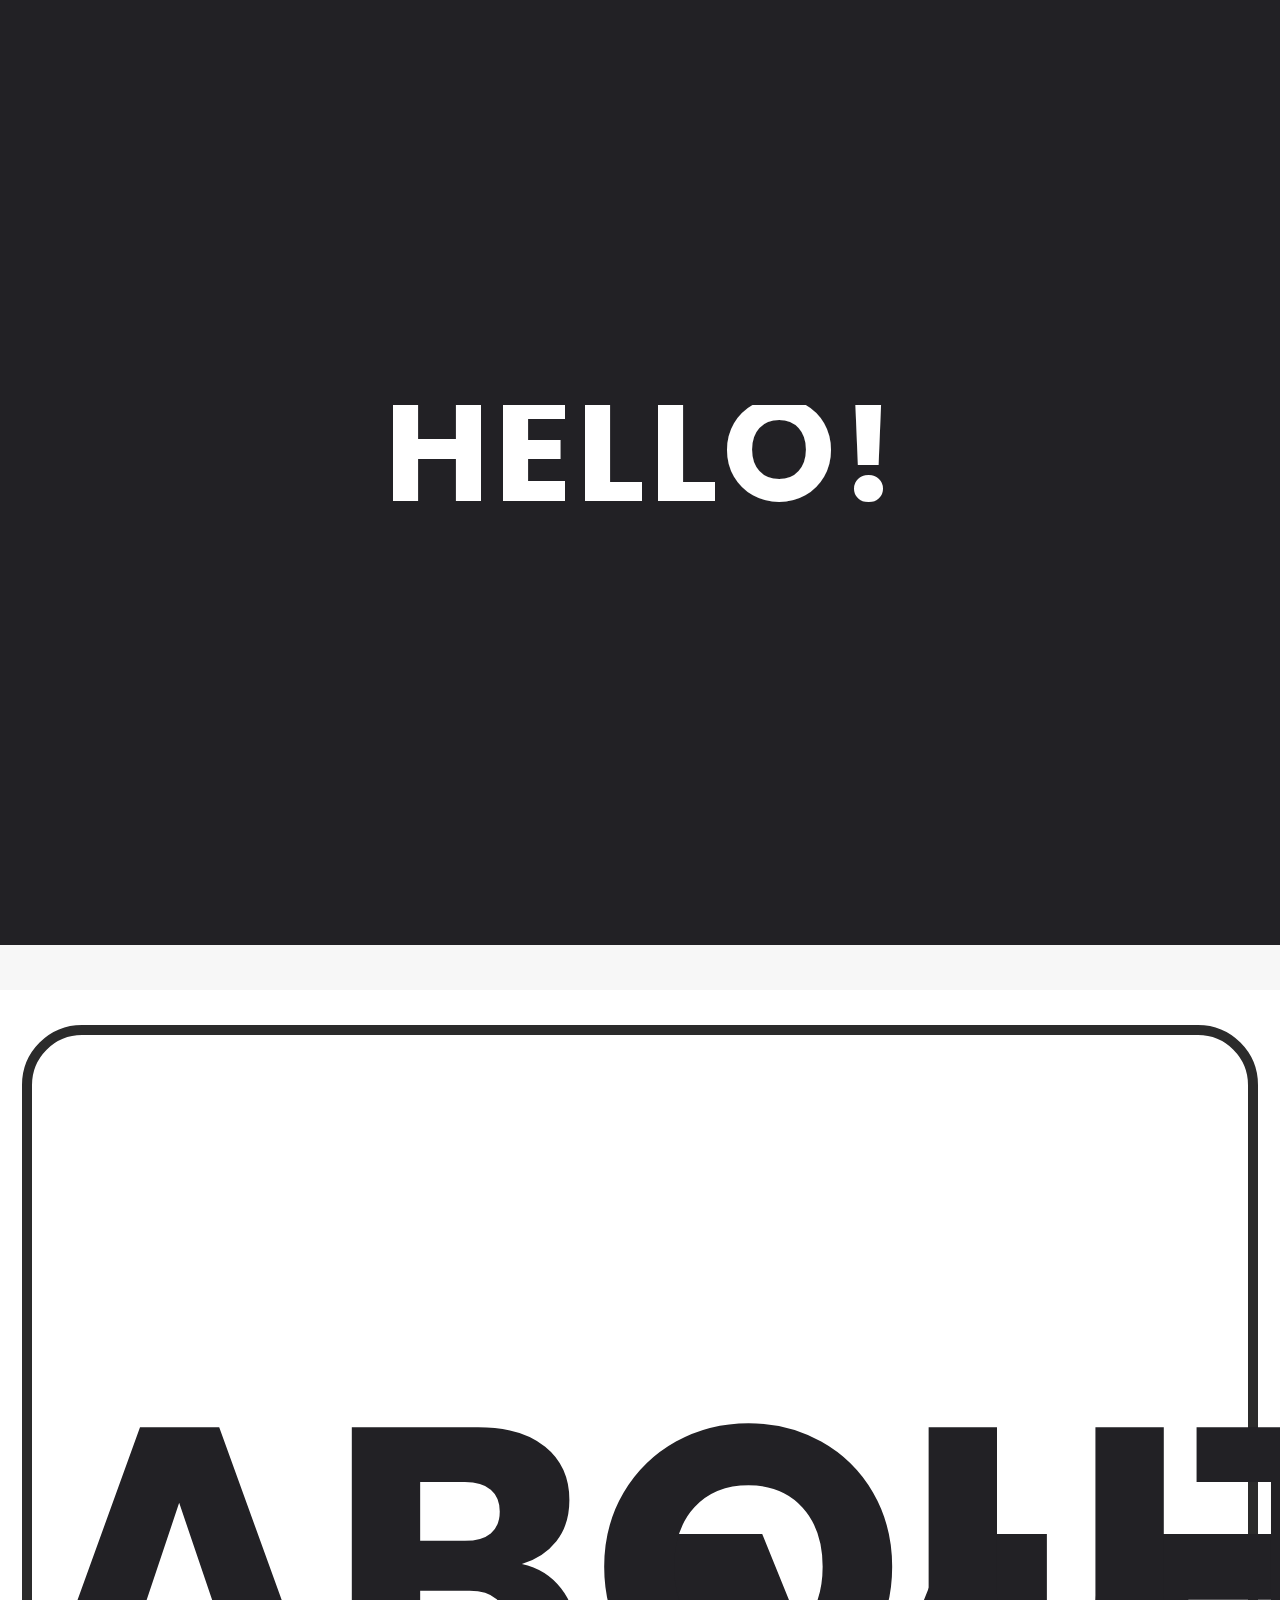
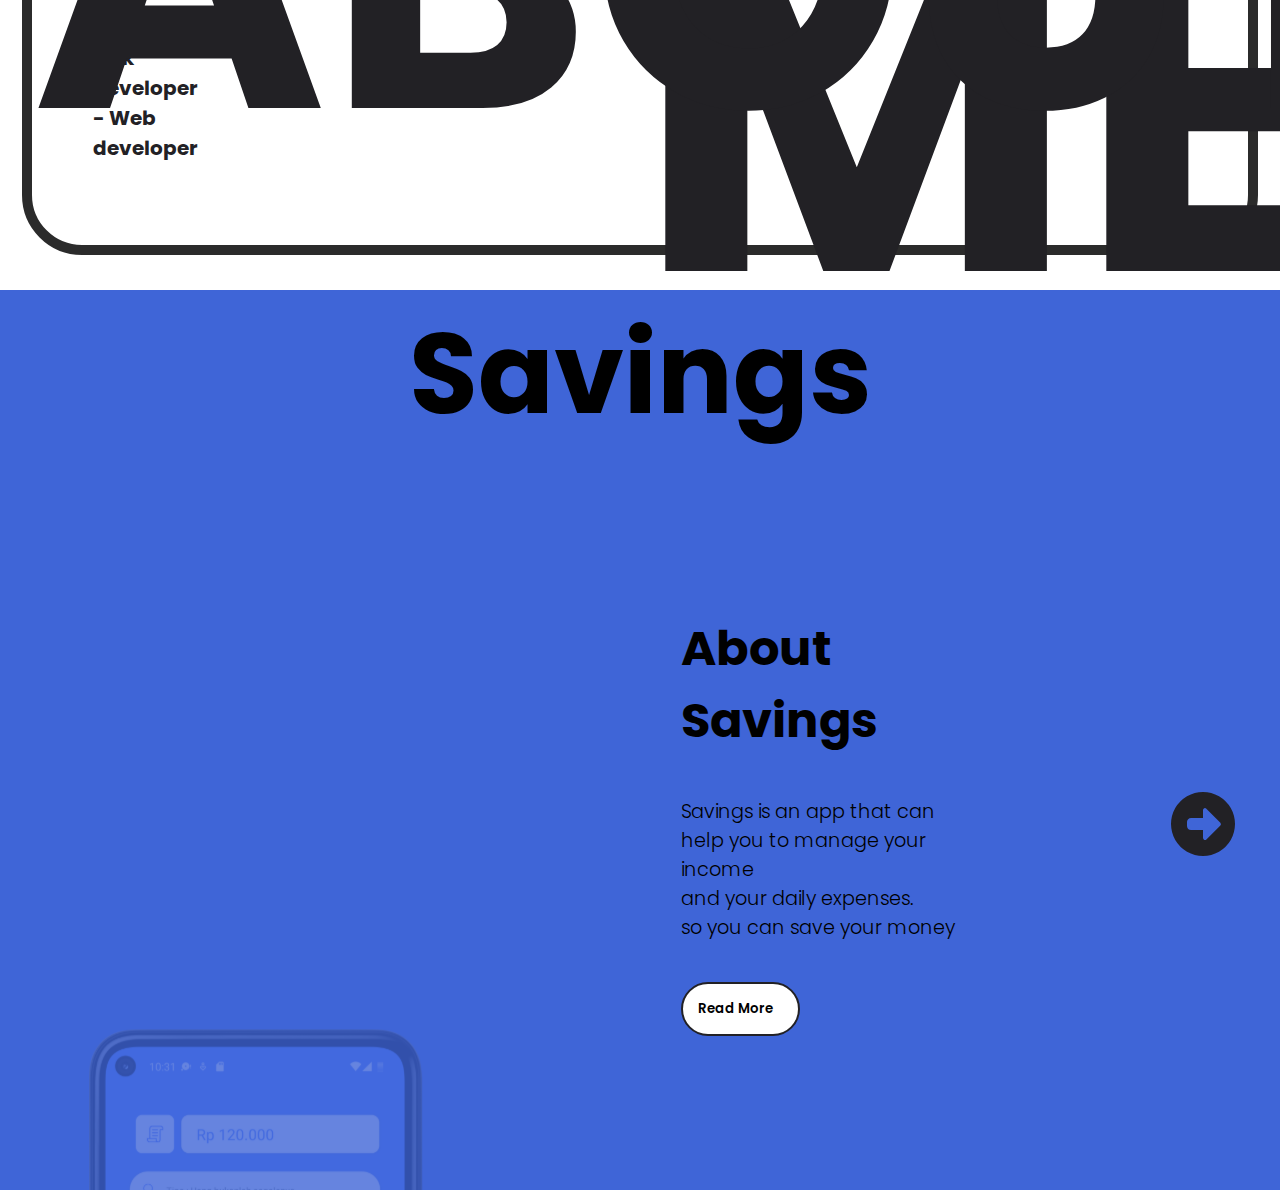
<file: index.html>
<!DOCTYPE html>
<html lang="en">

<head>
    <meta charset="UTF-8">
    <meta http-equiv="X-UA-Compatible" content="IE=edge">
    <meta name="viewport" content="width=device-width, initial-scale=1.0">
    <title>home page</title>
    <link rel="preconnect" href="https://fonts.googleapis.com">
    <link rel="preconnect" href="https://fonts.gstatic.com" crossorigin>
    <link
        href="https://fonts.googleapis.com/css2?family=Montserrat:wght@600&family=Poppins:wght@300;400;600;700;800&display=swap"
        rel="stylesheet">
    <link rel="stylesheet" href="https://cdnjs.cloudflare.com/ajax/libs/font-awesome/6.2.0/css/all.css">

    <link rel="stylesheet" href="/disc/css/style.css">
</head>

<body class="body1">
    <div class="container" id="home">
        <div class="decoration">
            <h1>Hello Hello Hello Hello Hello Hello</h1>

        </div>
        <div class="decdown">
            <h1>Hello Hello Hello Hello Hello Hello</h1>

        </div>
        <div class="op">
            <div class="barrier1">

            </div>
            <div class="barrier2">

            </div>
            <div class="border">
                <span class="letter1">H</span>
                <span class="letter2">E</span>
                <span class="letter3">L</span>
                <span class="letter4">L</span>
                <span class="letter5">O</span>
                <span class="letter6">!</span>
            </div>


        </div>
        <div class="navbar">
            <div class="navbar-brand">
                <h1>
                    TAFT
                </h1>

            </div>
            <div class="navbar-item">
                <div class="menu">
                    <ul>
                        <li><a href="#first">Home</a> </li>
                        <li><a href="#second">About</a> </li>
                        <li><a href="#">Project</a> </li>
                        <li><a href="#">Blog</a> </li>

                        <button class="btn">Contact</button>
                    </ul>
                </div>

            </div>
        </div>
        <div class="hero" id="first">
            <div class="area-title">
                <div class="title">
                    <h1>Andy Taft</h1>
                    <p>Lorem ipsum dolor sit amet consectetur adipisicing elit. <br> saepe mollitia molestias ab ipsum
                        exercitationem rerum, <br>perferendis minima consequuntur laborum.</p>
                    <div class="buttons">
                        <button> <a href="#">Explore</a> </button>
                    </div>


                </div>

            </div>
            <div class="area-image">
                <div class="image-brand">
                    <img src="/asset/img/photo.jpeg" alt="">
                </div>
            </div>
        </div>
    </div>


    <script type="module" src="/disc/js/script.js"></script>

    <div class="second-slide" id="second">

        <div class="display">


            <button class="hover">
                <a href="about.html">
                    <h5 style="font-size: 20px; margin-left: 10%;">more?</h5>
                </a>

            </button>




            <div class="con-about">
                <h1 class="about"> ABOUT</h1>
                <h5 style="font-size: 20px; font-weight: bold;">!@#$%^&*</h5>
            </div>
            <div class="con-me">
                <h4 style="font-size: 20px; font-weight: bold;">Apk developer - Web developer</h4>
                <h1 class="me">ME</h1>
            </div>



        </div>


    </div>

    <div class="third-slide">
        <div class="blackdot">
            <h1></h1>
        </div>
        <div class="container">
            <h1>Savings</h1>
            <div class="area">
                <div class="area-image-3">
                    <img src="/asset/img/savings-svg.svg" alt="">


                </div>
                <div class="area-text-3">
                    <div class="title">
                        <div class="container">
                            <h2>About Savings</h2>
                            <p>Savings is an app that can <br>
                                help you to manage your income <br>
                                and your daily expenses. <br>
                                so you can save your money</p>

                            <button>Read More</button>
                        </div>

                    </div>
                    <div class="rigth">
                    <a href="#"><i class="fa-solid fa-circle-right fa-bounce"></i></a>
                </div>
                </div>
                




            </div>

        </div>
    </div>
</body>

</html>
</file>
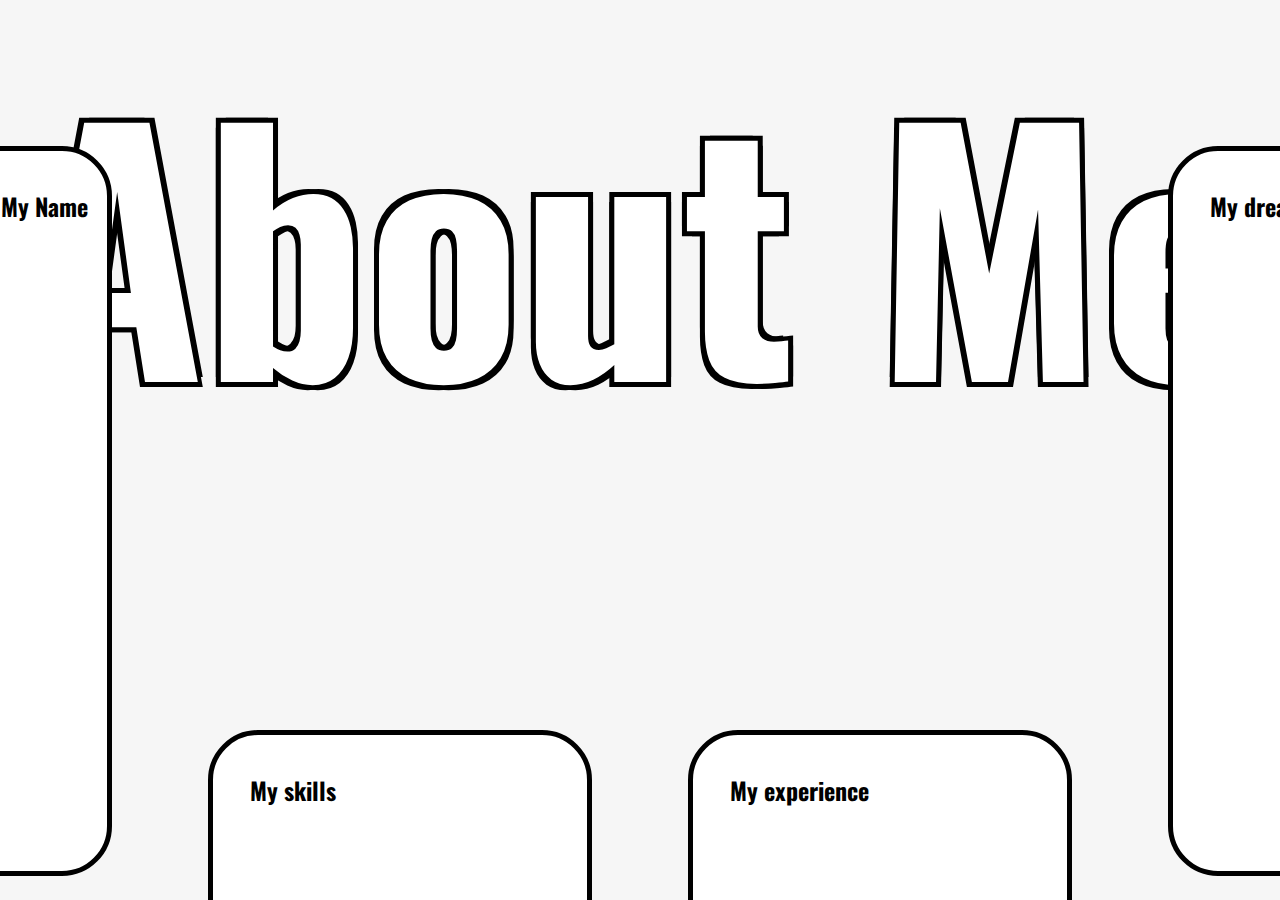
<file: about.html>
<!DOCTYPE html>
<html lang="en">
<head>
    <meta charset="UTF-8">
    <meta http-equiv="X-UA-Compatible" content="IE=edge">
    <meta name="viewport" content="width=device-width, initial-scale=1.0">
    <title>Document</title>
    <link rel="stylesheet" href="/disc/css/about.css">
    <link rel="preconnect" href="https://fonts.googleapis.com">
<link rel="preconnect" href="https://fonts.gstatic.com" crossorigin>
<link href="https://fonts.googleapis.com/css2?family=Montserrat:wght@600&family=Oswald:wght@200;600;700&family=Poppins:wght@300;400;600;700;800&display=swap" rel="stylesheet">
</head>
<body>
    <div class="hero" >
        
      
      <h1>About Me</h1>
      <div class="container1">
         <div class="card" id="c1">
           <h2>My Name</h2>
           <p>Lorem ipsum, dolor sit amet consectetur adipisicing elit. Veritatis nisi mollitia aspernatur quam repellendus voluptas magni inventore enim, consequuntur aliquam eveniet, modi, excepturi iusto eos quidem quibusdam quo architecto molestiae.</p>
        </div>
        <div class="card" id="c2">
         <h2>My skills</h2>
         <p>Lorem ipsum, dolor sit amet consectetur adipisicing elit. Veritatis nisi mollitia aspernatur quam repellendus voluptas magni inventore enim, consequuntur aliquam eveniet, modi, excepturi iusto eos quidem quibusdam quo architecto molestiae.</p>
      </div>
      <div class="card" id="c3">
         <h2>My experience</h2>
         <p>Lorem ipsum, dolor sit amet consectetur adipisicing elit. Veritatis nisi mollitia aspernatur quam repellendus voluptas magni inventore enim, consequuntur aliquam eveniet, modi, excepturi iusto eos quidem quibusdam quo architecto molestiae.</p>
      </div>
      <div class="card" id="c4">
         <h2>My dream</h2>
         <p>Lorem ipsum, dolor sit amet consectetur adipisicing elit. Veritatis nisi mollitia aspernatur quam repellendus voluptas magni inventore enim, consequuntur aliquam eveniet, modi, excepturi iusto eos quidem quibusdam quo architecto molestiae.</p>
      </div>
        
      
    </div>
  
   <script type="module" src="/disc/js/about.js"></script>
</body>
</html>
</file>
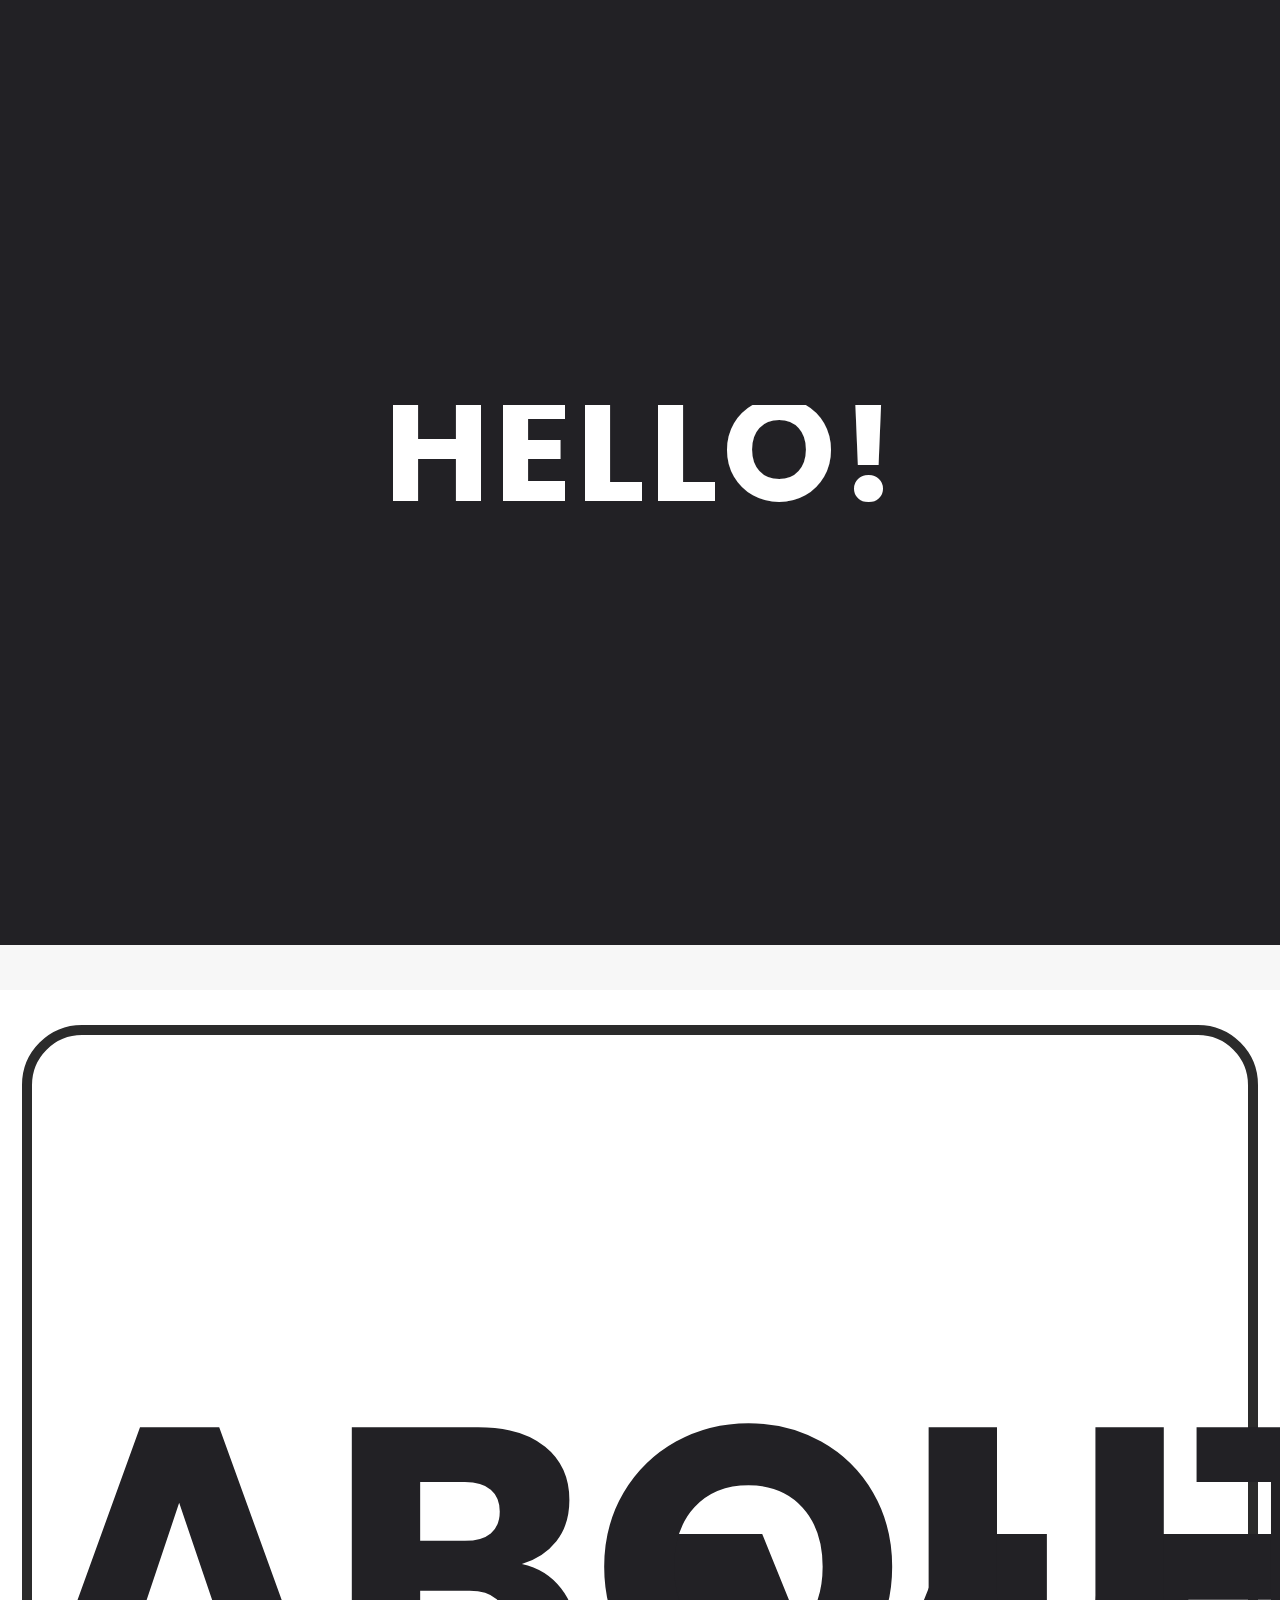
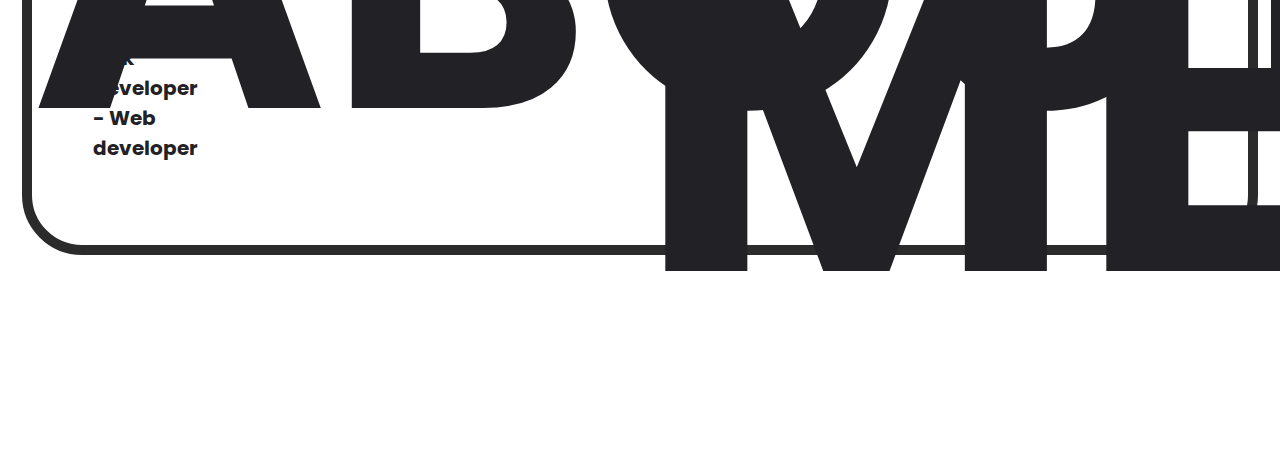
<file: home.html>
<!DOCTYPE html>
<html lang="en">

<head>
    <meta charset="UTF-8">
    <meta http-equiv="X-UA-Compatible" content="IE=edge">
    <meta name="viewport" content="width=device-width, initial-scale=1.0">
    <title>home page</title>
    <link rel="preconnect" href="https://fonts.googleapis.com">
    <link rel="preconnect" href="https://fonts.gstatic.com" crossorigin>
    <link
        href="https://fonts.googleapis.com/css2?family=Montserrat:wght@600&family=Poppins:wght@300;400;600;700;800&display=swap"
        rel="stylesheet">
    <link rel="stylesheet" href="/disc/css/style.css">
</head>

<body class="body1">
    <div class="container" id="home">
        <div class="decoration">
            <h1>Hello Hello Hello Hello Hello Hello</h1>

        </div>
        <div class="decdown">
            <h1>Hello Hello Hello Hello Hello Hello</h1>

        </div>
        <div class="op">
            <div class="barrier1">

            </div>
            <div class="barrier2">

            </div>
            <div class="border">
                <span class="letter1">H</span>
                <span class="letter2">E</span>
                <span class="letter3">L</span>
                <span class="letter4">L</span>
                <span class="letter5">O</span>
                <span class="letter6">!</span>
            </div>


        </div>
        <div class="navbar">
            <div class="navbar-brand">
                <h1>
                    TAFT
                </h1>

            </div>
            <div class="navbar-item">
                <div class="menu">
                    <ul>
                        <li><a href="#">Home</a> </li>
                        <li><a href="#">About</a> </li>
                        <li><a href="#">Project</a> </li>
                        <li><a href="#">Blog</a> </li>

                        <button class="btn">Contact</button>
                    </ul>
                </div>

            </div>
        </div>
        <div class="hero">
            <div class="area-title">
                <div class="title">
                    <h1>Andy Taft</h1>
                    <p>Lorem ipsum dolor sit amet consectetur adipisicing elit. <br> saepe mollitia molestias ab ipsum
                        exercitationem rerum, <br>perferendis minima consequuntur laborum.</p>
                    <div class="buttons">
                        <button> <a href="#">Explore</a> </button>
                    </div>


                </div>

            </div>
            <div class="area-image">
                <div class="image-brand">
                    <img src="/asset/img/photo.jpeg" alt="">
                </div>
            </div>
        </div>
    </div>


    <script type="module" src="/disc/js/script.js"></script>
</body>
<div class="second-slide">

    <div class="display">
        
            
                <button class="hover">
                    <a href="about.html"><h5 style="font-size: 20px; margin-left: 10%;">more?</h5></a>
                    
                </button>
                
            
        

        <div class="con-about">
            <h1 class="about"> ABOUT</h1>
            <h5 style="font-size: 20px; font-weight: bold;">!@#$%^&*</h5>
        </div>
        <div class="con-me">
            <h4 style="font-size: 20px; font-weight: bold;">Apk developer - Web developer</h4>
            <h1 class="me">ME</h1>
        </div>



    </div>


</div>

</html>
</file>
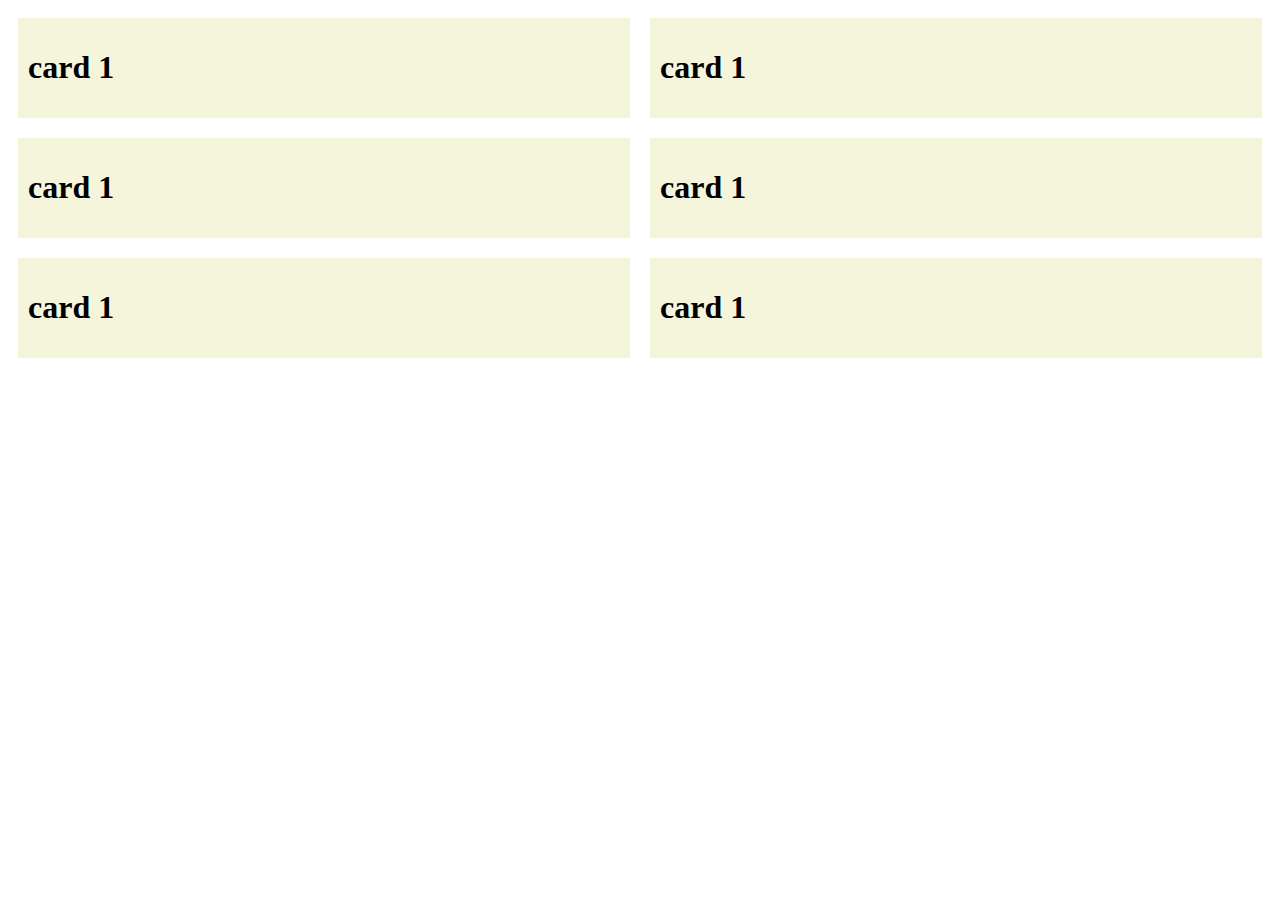
<file: totd.html>
<!DOCTYPE html>
<html lang="en">
<head>
    <meta charset="UTF-8">
    <meta name="viewport" content="width=, initial-scale=1.0">
    <title>Document</title>
    <style>
        .card-area{
            display: grid;
            grid-template-columns: auto auto;
        }
        .card{
            background-color: beige;
           padding: 10px;
           margin: 10px;


        }

        @media screen and (max-width: 767px) {
            .card-area{
            grid-template-columns: auto ;
        }
        .container{
        background-color: aqua;
        }
        }
    </style>
</head>
<body>
    <div class="container">
        <div class="card-area">
            <div class="card">
                <h1>card 1</h1>
            </div>
            <div class="card">
                <h1>card 1</h1>
            </div>
            <div class="card">
                <h1>card 1</h1>
            </div>
            <div class="card">
                <h1>card 1</h1>
            </div>
            <div class="card">
                <h1>card 1</h1>
            </div>
            <div class="card">
                <h1>card 1</h1>
            </div>
        </div>
    </div>
</body>
</html>
</file>
<file: disc/css/style.css>
* {
    margin: 0%;
    font-family: 'Poppins';
    
    
}
body {
    overflow-x: hidden;
    max-width: 100vw;
    max-height: 100vh;
    overflow-y: hidden;
}
body.active{
   overflow-y: scroll;
   scroll-behavior: smooth;
}

/* utility class */


.op {
    width: 100%;
    height: 100%;
    background-color: rgb(34, 33, 37);
    position: absolute;
    display: flex;
    justify-content: center;
    align-items: center;
    z-index: 2;
    flex-direction: column;
    
    animation: gone 2s ease-in-out 1.9s  ;
    animation-iteration-count: 1;
    
    animation-fill-mode: both;

}
.op.non-active {
    opacity: 0%;
    
    transition: all 0;
    -webkit-transition: all 0;
    -moz-transition: all 0;
    -ms-transition: all 0;
    -o-transition: all 0;
    scale: 0;
}
.op .border h1{
    color: white;
    font-size: 300px;
}
.border {
    
    animation-fill-mode: both;
}
.letter1 {
    animation: wave 2.5s  ease-in-out;
    animation-delay: 0.2s;
    transform-origin: bottom center;
    display: inline-block;
    font-size: 9em;
    color: white;
    font-weight: 700;
    animation-fill-mode: both;
  }
  .letter2 {
    animation: wave 2.5s  ease-in-out;
    animation-delay: 0.3s;
    transform-origin: bottom center;
    display: inline-block;
    font-size: 9em;   
     color: white;
     font-weight: 700;
    animation-fill-mode: both;


  }
  .letter3 {
    animation: wave 2.5s  ease-in-out;
    animation-delay: 0.4s;
    transform-origin: b0ttom center;
    display: inline-block;
    font-size: 9em;
    color: white;
    font-weight: 700;
    animation-fill-mode: both;
    
  }
  .letter4 {
    animation: wave 2.5s  ease-in-out;
    animation-delay: 0.5s;
    transform-origin: bottom center;
    display: inline-block;
    font-size: 9em;    
    color: white;
    font-weight: 700;
    animation-fill-mode: both;


  }
  .letter5 {
    animation: wave 2.5s  ease-in-out;
    animation-delay: 0.6s;
    transform-origin: bottom center;
    display: inline-block;
    font-size: 9em;
    color: white;
    font-weight: 700;
    animation-fill-mode: both;


  }
  .letter6 {
    animation:   wave 2.5s  ease-in-out;
    animation-delay: 0.7s;
    transform-origin: bottom center;
    display: inline-block;
    font-size: 9em;
    color: white;
    font-weight: 700;
    animation-fill-mode: both;


  }
  .barrier1 {
      width: 100%;
      height: 50%;
      background-color: rgb(34, 33, 37);
      position: absolute;
      bottom: 55%;
      z-index: 2;
      
  }
  .barrier2 {
    width: 100%;
    height: 45%;
    background-color: rgb(34, 33, 37);
    position: absolute;
    top: 60%;
    z-index: 2;
    

}
.barrier1.gone{
    scale: 0;
}
.barrier2.gone{
    scale: 0;
}

@keyframes wave {
      
    0% {
      transform: translateY(200%) ;
    }
    25% {
      transform: translateY(20%) ;

    }
    
    85%{
        transform: translateY(-55%);
        
    }
    100%{
        transform: translateY(-90%);
    }
  }

  @keyframes up {
    0% {
        transform: translateY(200%);
    }
    25% {
      transform: translateY(20%);
  }
  50% {
      transform: translateY(-3%);
  }
  100% {
      transform: translateY(-200%);
  }
}
@keyframes ups {
    0% {
        transform: translateY(140%);
    }
  70% {
      transform: translateY(15%);
  }
  100% {
      transform: translateY(0%);
  }
}
@keyframes gone {
     0%{
         transform: translateY(0%);
     }
     45%{
         transform: scale(1);
         transform: translateY(-100%);
     }
     90%{
         transform: scale(1);
     }
     100%{
        transform: translateY(-140%);
     }
    
     

     
}
@keyframes decor{
    0% {
         transform: translateX(-150%);
    }
    100% {
        transform: translateX(100%);
   }
}

@keyframes decordown{
    0% {
         transform: translateX(150%);
    }
    100% {
        transform: translateX(-100%);
   }
}
@keyframes barrier{
    100%{
        transform: scale(0.01);
    }
}
@keyframes about{
  0%{
      transform: translateY(50%);
  }
  100% {
      transform: translateY(-10%);
  }
}

@keyframes me{
    0%{
        transform: translateY(250%);
    }
    100% {
        transform: translateY(-10%);
    }
  }

.navbar {
    width: 100vw;
    height: 10vh;
    transition: all 0.5s ease;
    -webkit-transition: all 0.5s ease;
    -moz-transition: all 0.5s ease;
    -ms-transition: all 0.5s ease;
    -o-transition: all 0.5s ease;
    display: flex;
    flex-direction: row;
    z-index: 1;
    
}

.navbar.scrolling-active {
    background-color: black;
    padding: 30px 0 30px 0;
    
}
.menu.scrolling-active li {
 color: white;
}
.navbar-brand {
    width: 30%;
    height: 100%;
    
    display: flex;
    justify-content: center;
    align-items: center;
}
.navbar-item{
    width: 70%;
    height: 100%;
    display: flex;
    justify-content: end;
    align-items: center;
    
}
/* ul adalah unordered list yaitu sebuah list yang hanya memakai . - dan lainnya 
sedangnkan OL adalah ordered list dimana memakai nomor untuk membuat list nya */
 ul {
    display: flex;
    flex-direction: row;
    list-style-type: none;
    
}
li{
   margin-right: 2vw;
    width: 6vw;
    height: 4.5vh;
    display:flex;
    justify-content: center;
    align-items: center;
}
li a{
    text-decoration: none;
    color: black;
}
li:hover a {
    text-decoration: underline;
}
/* HERO-1 */
.hero{
    width: 100vw;
    height: 100vh;
    background-color: rgb(247, 247, 247);
    justify-content: space-around;
    display: flex;
    flex-direction: row;
    scroll-behavior: smooth;
    
}
.area-title{
    width: 50vw;
    height: 90vh;
    display:flex;
    justify-content: center;
    align-items: center;
    animation: ups 2s ease-in-out;
    animation-delay: 1.5s;
    z-index: 1;

}
.area-image{
    width: 50vw;
    height: 90vh;
    align-items: center;
    display: flex;
    animation: ups 2s ease-in-out;
    animation-delay: 1.5s;
    z-index: 1;
    

    
}
.hover{
    z-index: -1;
    background-color: white;
    width: 6%;
    height: 10%;
   
    border: rgb(172, 172, 172) 2px solid;
    border-radius: 70%;
    position: absolute;
}


.display:hover .hover {
    z-index: 10;
    opacity: 1;
   background-color:white;
   width: 6%;
   height: 10%;
   border: rgb(34, 33, 37) 2px solid;
   border-radius: 100%;
  
   text-align: center;
   justify-content: center;
   display: flex;
   align-items: center;
   
    animation: glow 3s infinite;
    position: absolute;
    transition: all 0.4s ease;
    content: '';
    
    
}
.display:hover .hover h5{
    text-decoration: none;
    color: rgb(34, 33, 37);
    z-index: 11;
}
@keyframes glow {
    0%,100%{
        box-shadow: 
        0 0 10px rgb(241, 241, 241,0.8),
        0 0 20px rgb(241, 241, 241, 0.6),
        0 0 40px rgb(241, 241, 241, 0.2);
    }

    50%{
        box-shadow: 
        0 0 30px rgb(241, 241, 241,0.8),
        0 0 60px rgb(241, 241, 241, 0.6),
        0 0 80px rgb(241, 241, 241, 0.2);
    }
}


.title{
    color: black;
     z-index: 1;
     font-size: 1.5rem;
    
}
.p{
    color: rgb(32, 32, 32);
    font: 600;
    z-index: 1;
}
.buttons{
margin-top: 15%;
}
button {
    background-color: white;
    padding: 15px 25px 15px 15px;
    text-align: center;
    justify-content: center;
    display: flex;
    transition: all 0.3s ease-in;
    -webkit-transition: all 0.3s ease-in;
    -moz-transition: all 0.3s ease-in;
    -ms-transition:all 0.3s ease-in;
    -o-transition: all 0.3s ease-in;
    font-family: "Poppins";
   font-weight: 600;
   border: rgb(34, 33, 37) 2px solid;
}
.decoration{
    position: absolute;
    z-index: 0;
    width: 200vw;
    height: 20vh;
    top: 20%;
    
    position: absolute;
    display: flex;
    flex-direction: row;
    left: 100%;
    z-index: 0;
    animation: decor 20s infinite alternate ease-in-out both;
    
    
}
.decoration h1{
    color: rgb(34, 33, 37);
    opacity: 0.6;
    font-size: 200px;

}
.decdown{
    display: flex;
    flex-direction: row;
    top: 45%;
    width: 200vw;
    height: 20vh;
    position: absolute;
    z-index: 0;
    animation: decordown 20s infinite alternate ease-in-out both;
    right: 100%;
}
.decdown h1 {
    color: white;
    opacity: 0.6;
    text-shadow: 
    5px 5px 0 rgb(34, 33, 37),
    -5px 5px 0 rgb(34, 33, 37),
    -5px -5px 0 rgb(34, 33, 37),
    5px -5px 0 rgb(34, 33, 37);
    
    font-size: 200px;
   
}
button a {
     color: black;
     text-decoration: none;
}
.btn {
    border-radius: 30px;
    background-color: white;
    padding: 15px 25px 15px 15px;
 margin-right: 10%;
 text-align: center;
 justify-content: center;
 display: flex;
}
button:hover{
    padding: 15px 25px 15px 15px;
    border-radius: 22px;
    scale: 1.2;
    transition: all 0.3s ease-in;
    -webkit-transition: all 0.3s ease-in;
    -moz-transition: all 0.3s ease-in;
    -ms-transition:all 0.3s ease-in;
    -o-transition: all 0.3s ease-in;
    
}
.image-brand {
    width: 100%;
    height: 60%;
    justify-content: center;
    display: flex;
    align-items: center;
}
.image-brand img {
    width: 20%;
    height: 20%;
    border-radius: 15px;
    scale: 3;
    border: black 2px solid;
    z-index: 0;
}
/* hero-2 */

.second-slide{
    z-index: 0;
    width: 100vw;
    background-color: white;
    height: 100vh;
    justify-content: space-around;
    display: flex;
    flex-direction: column;
    align-items: center;
    
    z-index: 2;
}
.display{
    width: 95%;
    height: 90%;
    background-color: white;
    border-radius: 60px;
    display: flex;
    flex-direction: column;
    align-items: center;
    border: rgb(43, 43, 43) 10px solid;
}
.con-about{
  
  width: 100%;
  height: 50%;
  display: flex;
  align-items: center;
  flex-direction: row;
  

}
.con-about h1{
  margin-right: 10%;
  margin-top: 5%;
  transform: translateY(50%);
  font-size: 25rem;
  color: rgb(34, 33, 37);

}
.con-about.active h1{
    animation: about 0.7s ease-in-out  1 both;
  
}
.con-about h5{
    color: white;
    margin-right: 70%;
    font-size: 20px;
    color: rgb(34, 33, 37);
}
.con-about.active h5{
    animation: me 3s ease-in-out  1 both;

}

.con-me{
    
    width:100%;
    height: 50%;
    row-gap: 62%;
    display: flex;
  align-items: center;
  flex-direction: row;
   margin-top: 5%;
   
  }
  .con-me h1{
      margin-left: 36%;
      font-size: 30rem;
      color: rgb(34, 33, 37);
      
      
  }
  .con-me.active h1{
    animation: about 0.7s ease-in-out  1 both;
    

    
}
  .con-me h4{
      color: white;
      margin-left: 5%;
      color: rgb(34, 33, 37);
  }
  .con-me.active h4{
    animation: me 3s ease-in-out  1 both;
    
}

.about{
    color: white;
    font-size: 180px;
}

.me{
    color: white;
    font-size: 200px;
}
/* third slide */

.third-slide{
    width: 100vw;
    height: 100vh;
    max-height: 100vh;
    max-width: 100vw;
    margin: 0;
    overflow-y: hidden;
}
.third-slide .container{
    justify-content: center;
    display: flex;
    flex-direction: column;
    align-items: center;
    width: 100%;
    height: 100%;
    background-color: #3F65D7;

}
.third-slide .container h1 {
    font-size: 7rem;
}
.third-slide .container .area {
    justify-content: center;
    display: flex; 
    flex-direction: row;
    width: 100%;
    height: 85%;
}
.third-slide .container .area .area-image-3{
    height: 100%;
    width: 40%;
   
    justify-content: center;
    display: flex;
    align-items: center;
    max-height: 100%;

}
.third-slide .container .area .area-image-3 img {
    transform: translateY(80%);
    transition: all 0.6s ease-in-out;
    opacity: 0.2;
    position: relative;
    cursor: default;
   
}
.third-slide .container .area .area-image-3 img:hover {
    transform: translateY(5%);
    opacity: 1;
   
}
.area-text-3{
    height: 100%;
    width: 60%;
    display: flex;
    justify-content: center;
    align-items: center;
    flex-direction: row;
    
}
.area-text-3 .title {
    height: 100%;
    width: 80%;
   
    
    justify-content: center;
    display: flex;
    align-items: center;
    flex-direction: column;
}
.area-text-3 .title  h2{
    font-size: 3rem;
   font-weight: 700;
}
.area-text-3 .title p{
    font-size: 1.2rem;
    font-weight: 300;
}
.area-text-3 .title .container {
    height: 60%;
    row-gap: 40px;
    width: 45%;
    align-items: start;
}
.area-text-3 .title .container button {
    border-radius: 50px;
}
.area-text-3 .rigth {
    height: 100%;
    width: 20%;
    
    justify-content: center;
    display: flex;
    align-items: center;
}
.area-text-3 .rigth i {
    scale: 4;
    color: rgb(34, 33, 37);
}
</file>
<file: disc/css/about.css>
*{
    margin: 0;
    font-family: "Oswald";
    overflow: hidden;
}
@keyframes about{
    0%{
        transform: translateX(-50%);
    }
    100% {
        transform: translateX(0%);
    }
  }
@keyframes img {
    0%{
        transform: translateX(80%);
    }
    100% {
        transform: translateX(0%);
    }
}
@keyframes goup {
    0%{
        transform: translateY(80%);
    }
    100% {
        transform: translateY(0%);
    }
}
.hero{
    display: flex;
    align-items: center;
    justify-content: start;
    width: 100vw;
    height: 100vh;
    margin-left: 2%;
    max-height: 100vh;
    max-width: 100vw;
    display: flex;
    flex-direction: column;
    margin: 0%;
    background-color: rgb(246, 246, 246);
}
.containers{
    display: flex;
    flex-direction: row;
    width: 100vw;
    height: 75vh;
}

.hero h1 {
    font-size: 20rem;
    z-index: 0;
position: absolute;
color: white;
text-shadow: 
5px 5px 0 black, 
-5px 5px 0 black, 
-5px -5px 0 black, 
 5px -5px 0 black; 

}
.hero img {
    position: absolute;
}

/* second */


.container1{
    width: 150vw;
    height: 100vh;
    display: flex;
    justify-content: center;
    flex-direction: row;
}
#c1 {
    transform: translateY(20%);
    margin-top: 0%;
    
    display: flex;
    text-align: end;
    flex-direction: column;
}
#c1 h2{
    margin-right: 5%;
}
#c1:hover{
     transform: translateX(75%);
    cursor: pointer;
    
    align-items: center;
    display: flex;
     text-align: center;
     margin-top: 5%;
}
#c2{
    align-items: start;
    z-index: 1;
}
#c2:hover{
    transform: translateY(80%);
    align-items: center;
}
#c3{
    align-items: start;
    z-index: 1;
}
#c3:hover{
    transform: translateY(80%);
    align-items: center;
}


#c4 {
    transform: translateY(20%);
}
#c4:hover{
    transform: translateX(-75%);
   cursor: pointer;
   justify-content: center;
   align-items: center;
    margin-top: 5%;
}



.grid{
    width: 100vw;
    height: 70vh;
    
    display: flex;
    align-items: center;
    justify-content: center;
}
.card{
    background-color: white;
    transform: translateY(100%);
    margin-right: 2.5%;
    margin-left: 2.5%;
    width: 40%;
    height: 80%;
    border-radius: 50px;
    position: relative;
    transition: all 0.5s ease-in-out;
    justify-content: flex-start;
    border: 5px black solid;
    
}
.card h2 {
    margin-left: 10%;
    margin-top: 10%;
    transition: all 0.5s ease;
}
.card:hover h2{
    margin: 0;
    text-align: center;
}

.card p{
       margin: 10px 10px 10px 10px;
       opacity: 0;
   }
.card:hover p{
    opacity: 1;
}
</file>
